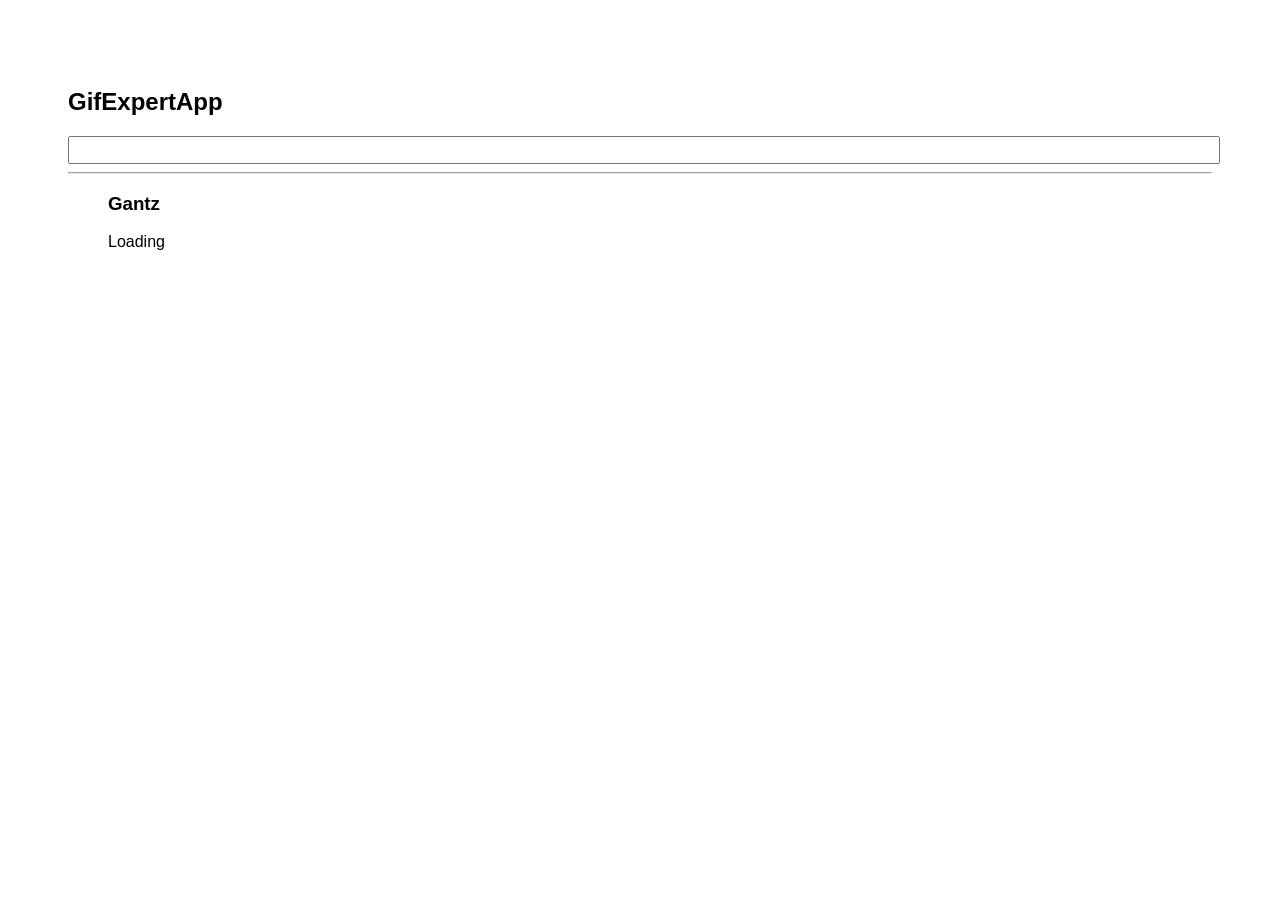
<file: docs/index.html>
<!doctype html>
<html lang="en">

<head>
    <meta charset="utf-8" />
    <link rel="icon" href="./favicon.ico" />
    <meta name="viewport" content="width=device-width,initial-scale=1" />
    <meta name="theme-color" content="#000000" />
    <meta name="description" content="Web site created using create-react-app" />
    <link rel="apple-touch-icon" href="./logo192.png" />
    <link rel="manifest" href="./manifest.json" />
    <link rel="stylesheet" href="https://cdnjs.cloudflare.com/ajax/libs/animate.css/4.1.1/animate.min.css" />
    <title>React App</title>
    <script defer="defer" src="./static/js/main.99c30291.js"></script>
    <link href="./static/css/main.dce99a1a.css" rel="stylesheet">
</head>

<body><noscript>You need to enable JavaScript to run this app.</noscript>
    <div id="root"></div>
</body>

</html>
</file>
<file: docs/static/css/main.dce99a1a.css>
*{font-family:Helvetica,Arial,sans-serif}body{padding:60px}input{color:grey;font-size:1.2rem;width:100%}.card{align-content:center;border:1px solid grey;border-radius:6px;margin-bottom:10px;margin-right:10px;overflow:hidden}.card p{padding:5px;text-align:center}.card-grid{display:flex;flex-direction:row;flex-wrap:wrap}
/*# sourceMappingURL=main.dce99a1a.css.map*/
</file>
